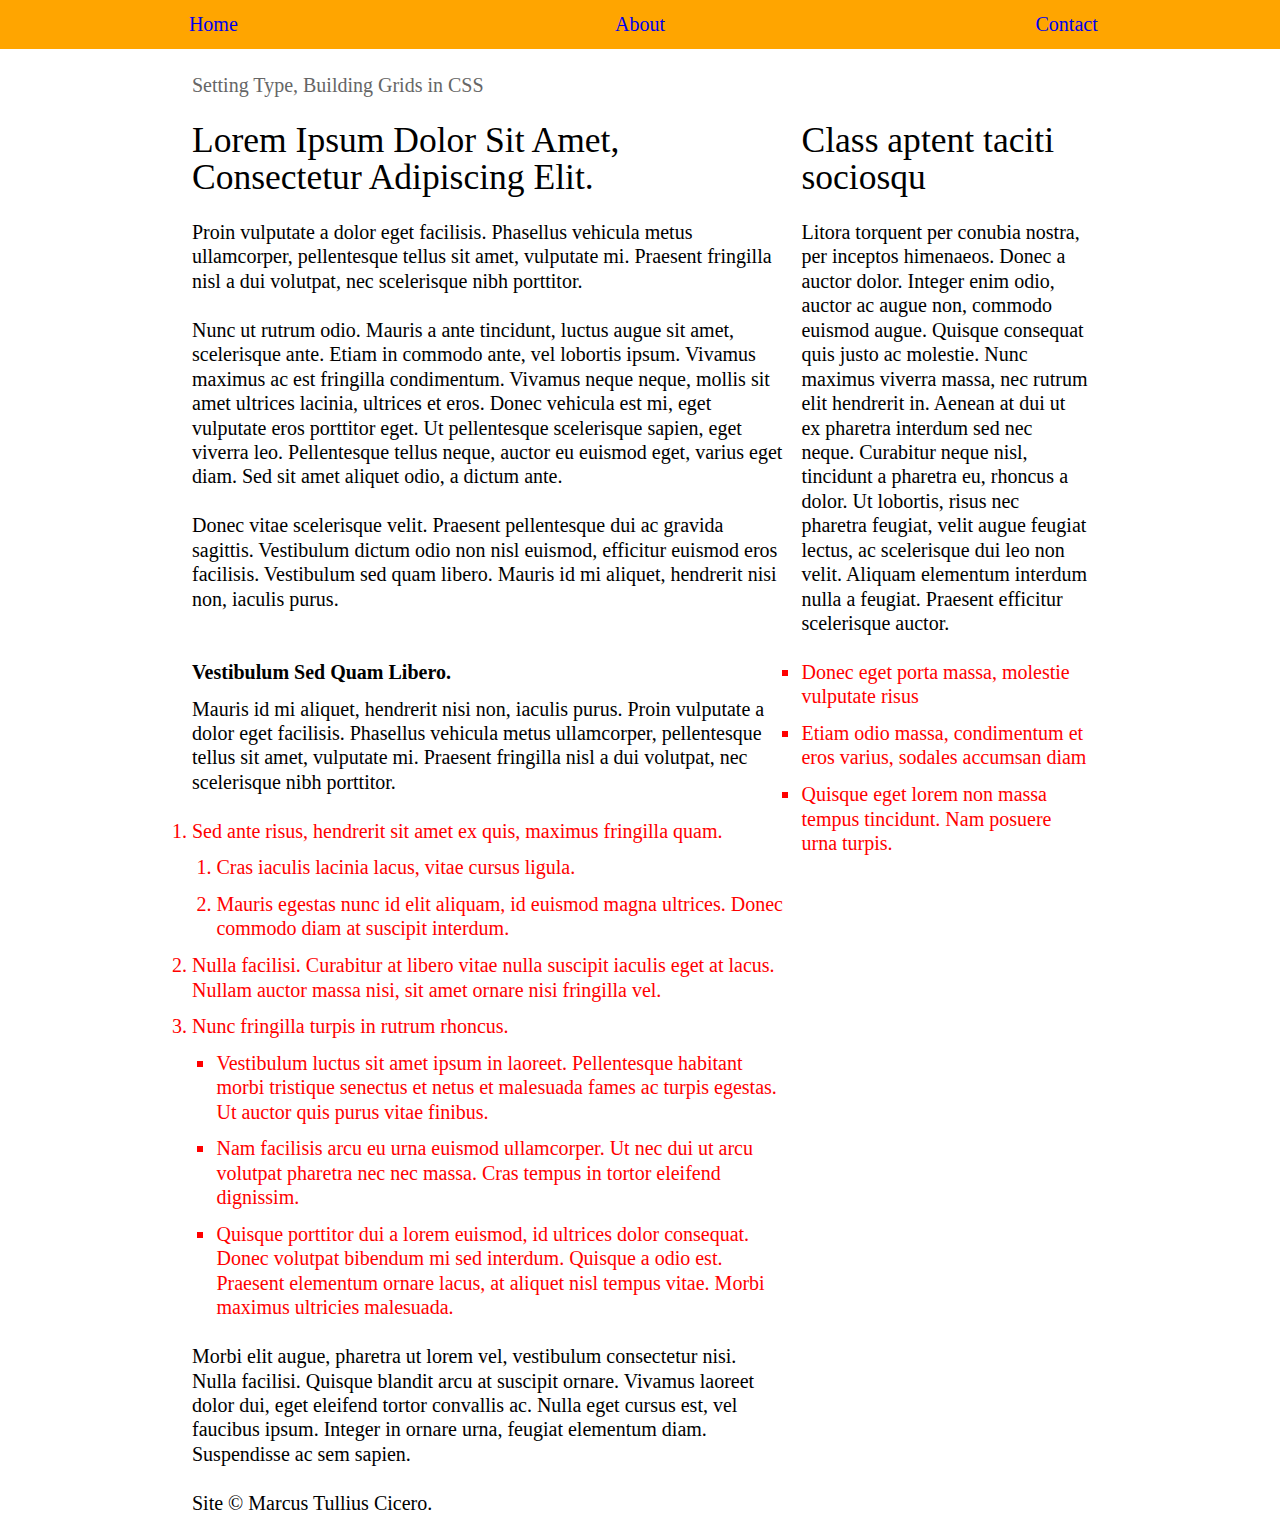
<file: demos/index.html>
<!DOCTYPE html>
<html lang="en">
  <head>
    <title>Setting Type, Building Grids in CSS</title>
    <meta charset="utf-8" />
    <meta name="viewport"
      content="width=device-width,initial-scale=1.0,shrink-to-fit=no" />
    <link rel="stylesheet" href="css/screen.css" />
    <link rel="stylesheet" href="#//basehold.it/22" />
  </head>
  <body>
    <header id="header">
      <h1>Setting Type, Building Grids in CSS</h1>
      <nav id="navigation">
        <ul>
          <li><a href="#dummy">Home</a></li>
          <li><a href="#dummy">About</a></li>
          <li><a href="#dummy">Contact</a></li>
        </ul>
      </nav>
    </header>
    <main id="content">
      <article id="size-me">
      </article>
      <article id="primary">
        <h2>Lorem Ipsum Dolor Sit Amet, Consectetur Adipiscing Elit.</h2>
        <p class="lede">
          Proin vulputate a dolor eget facilisis. Phasellus vehicula metus ullamcorper, pellentesque
          tellus sit amet, vulputate mi. Praesent fringilla nisl a dui volutpat, nec scelerisque
          nibh porttitor.
        </p>
        <p>
          Nunc ut rutrum odio. Mauris a ante tincidunt, luctus augue sit amet, scelerisque ante.
          <b>Etiam in commodo ante, vel lobortis ipsum. Vivamus maximus ac est fringilla
          condimentum.</b> Vivamus neque neque, mollis sit amet ultrices lacinia, ultrices et eros.
          <i>Donec vehicula est mi, eget vulputate eros porttitor eget.</i> Ut pellentesque
          scelerisque sapien, eget viverra leo. Pellentesque tellus neque, auctor eu euismod eget,
          varius eget diam. Sed sit amet aliquet odio, a dictum ante.
        </p>
        <p>
          Donec vitae scelerisque velit. Praesent pellentesque dui ac gravida sagittis. Vestibulum
          dictum odio non nisl euismod, efficitur euismod eros facilisis. Vestibulum sed quam
          libero. Mauris id mi aliquet, hendrerit nisi non, iaculis purus.
        </p>
        <h3>Vestibulum Sed Quam Libero.</h3>
        <p>
          Mauris id mi aliquet, hendrerit nisi non, iaculis purus. Proin vulputate a dolor eget
          facilisis. Phasellus vehicula metus ullamcorper, pellentesque tellus sit amet, vulputate
          mi. Praesent fringilla nisl a dui volutpat, nec scelerisque nibh porttitor.
        </p>
        <ol>
          <li>
            Sed ante risus, hendrerit sit amet ex quis, maximus fringilla quam.
            <ol>
              <li>Cras iaculis lacinia lacus, vitae cursus ligula.</li>
              <li>
                Mauris egestas nunc id elit aliquam, id euismod magna ultrices. Donec commodo diam
                at suscipit interdum.
              </li>
            </ol>
          </li>
          <li>
            Nulla facilisi. Curabitur at libero vitae nulla suscipit iaculis eget at lacus. Nullam
            auctor massa nisi, sit amet ornare nisi fringilla vel.
          </li>
          <li>
            Nunc fringilla turpis in rutrum rhoncus.
            <ul>
              <li>
                Vestibulum luctus sit amet ipsum in laoreet. Pellentesque habitant morbi tristique
                senectus et netus et malesuada fames ac turpis egestas. Ut auctor quis purus vitae
                finibus.
              </li>
              <li>
                Nam facilisis arcu eu urna euismod ullamcorper. Ut nec dui ut arcu volutpat pharetra
                nec nec massa. Cras tempus in tortor eleifend dignissim.
              </li>
              <li>
                Quisque porttitor dui a lorem euismod, id ultrices dolor consequat. Donec volutpat
                bibendum mi sed interdum. Quisque a odio est. Praesent elementum ornare lacus, at
                aliquet nisl tempus vitae. Morbi maximus ultricies malesuada.
              </li>
            </ul>
          </li>
        </ol>
        <p>
          Morbi elit augue, pharetra ut lorem vel, vestibulum consectetur nisi. Nulla facilisi.
          Quisque blandit arcu at suscipit ornare. Vivamus laoreet dolor dui, eget eleifend tortor
          convallis ac. Nulla eget cursus est, vel faucibus ipsum. Integer in ornare urna, feugiat
          elementum diam. Suspendisse ac sem sapien.
        </p>
      </article>
      <aside id="supporting">

        <h2>Class aptent taciti sociosqu</h2>
        <p>
          Litora torquent per conubia nostra, per inceptos himenaeos. Donec a auctor dolor. Integer
          enim odio, auctor ac augue non, commodo euismod augue. Quisque consequat quis justo ac
          molestie. Nunc maximus viverra massa, nec rutrum elit hendrerit in. Aenean at dui ut ex
          pharetra interdum sed nec neque. Curabitur neque nisl, tincidunt a pharetra eu, rhoncus a
          dolor. Ut lobortis, risus nec pharetra feugiat, velit augue feugiat lectus, ac scelerisque
          dui leo non velit. Aliquam elementum interdum nulla a feugiat. Praesent efficitur
          scelerisque auctor.
        </p>
        <ul>
          <li>
            Donec eget porta massa, molestie vulputate risus
          </li>
          <li>
            Etiam odio massa, condimentum et eros varius, sodales accumsan diam
          </li>
          <li>
            Quisque eget lorem non massa tempus tincidunt. Nam posuere urna turpis.
          </li>
        </ul>
      </aside>
    </main>
    <footer id="footer">
      <small>Site © Marcus Tullius Cicero.</small>
    </footer>
  </body>
</html>
</file>
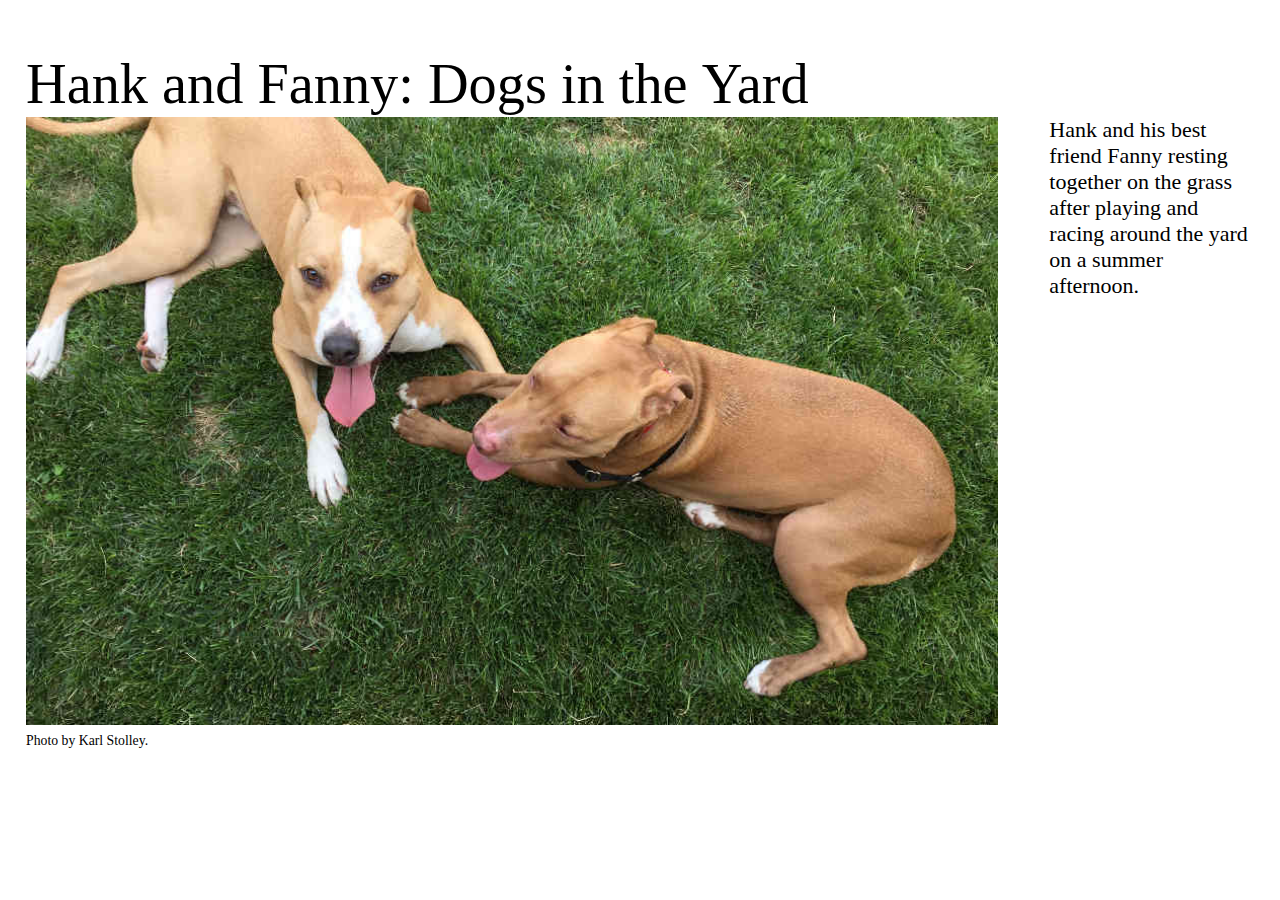
<file: responsive-images/index.html>
<!DOCTYPE html>
<html lang="en">
  <head>
    <title>Responsive Images</title>
    <meta charset="utf-8" />
    <meta name="viewport"
      content="width=device-width,initial-scale=1.0,shrink-to-fit=no" />
    <link rel="stylesheet" href="css/screen.css" />
    <link rel="stylesheet" href="#//basehold.it/22" />
    <script src="js/modernizr.js"></script>
  </head>
  <body>
    <main id="content">
      <article id="primary">
        <header>
          <h1>Hank and Fanny: Dogs in the&nbsp;Yard</h1>
        </header>
        <figure class="photo">
          <img
            id="hank-and-fanny"
            alt="Photo of Hank and Fanny on the grass."
            srcset="images/hank-and-fanny-cropped-original.jpg 3264w,
              images/hank-and-fanny-1200-30.jpg 1200w,
              images/hank-and-fanny-960-30.jpg 960w,
              images/hank-and-fanny-600-60.jpg 600w,
              images/hank-and-fanny-480-60.jpg 480w,
              images/hank-and-fanny-350-60.jpg 350w"
            sizes="(min-width: 1020px) 75vw, (min-width: 650px) 55vw, 92vw"
            src="images/hank-and-fanny-350-60.jpg" />
          <figcaption>
            <p class="description">
              Hank and his best friend Fanny resting together on the grass after playing and racing
              around the yard on a summer afternoon.
            </p>
          </figcaption>
        </figure>
        <footer>
          <small>Photo by Karl Stolley.</small>
        </footer>
      </article>
    </main>
    <script src="js/image-src.js"></script>
  </body>
</html>
</file>
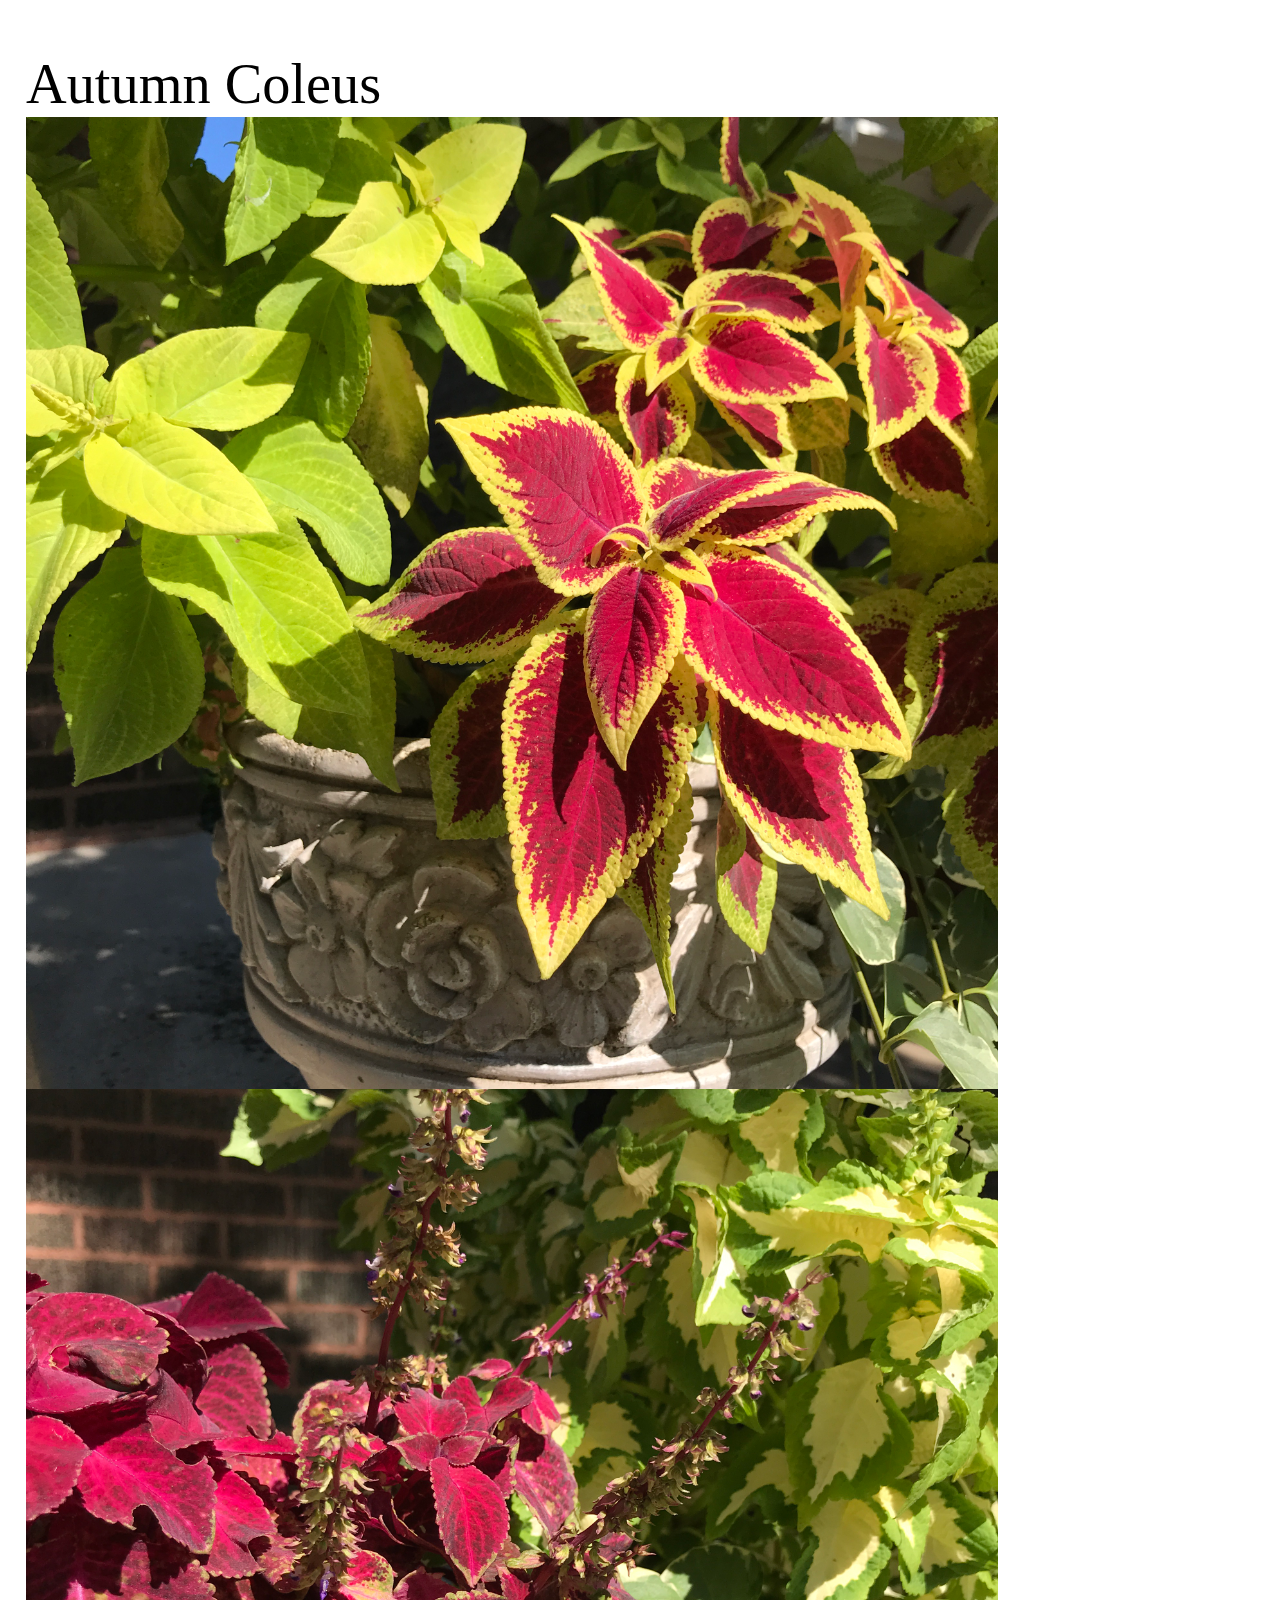
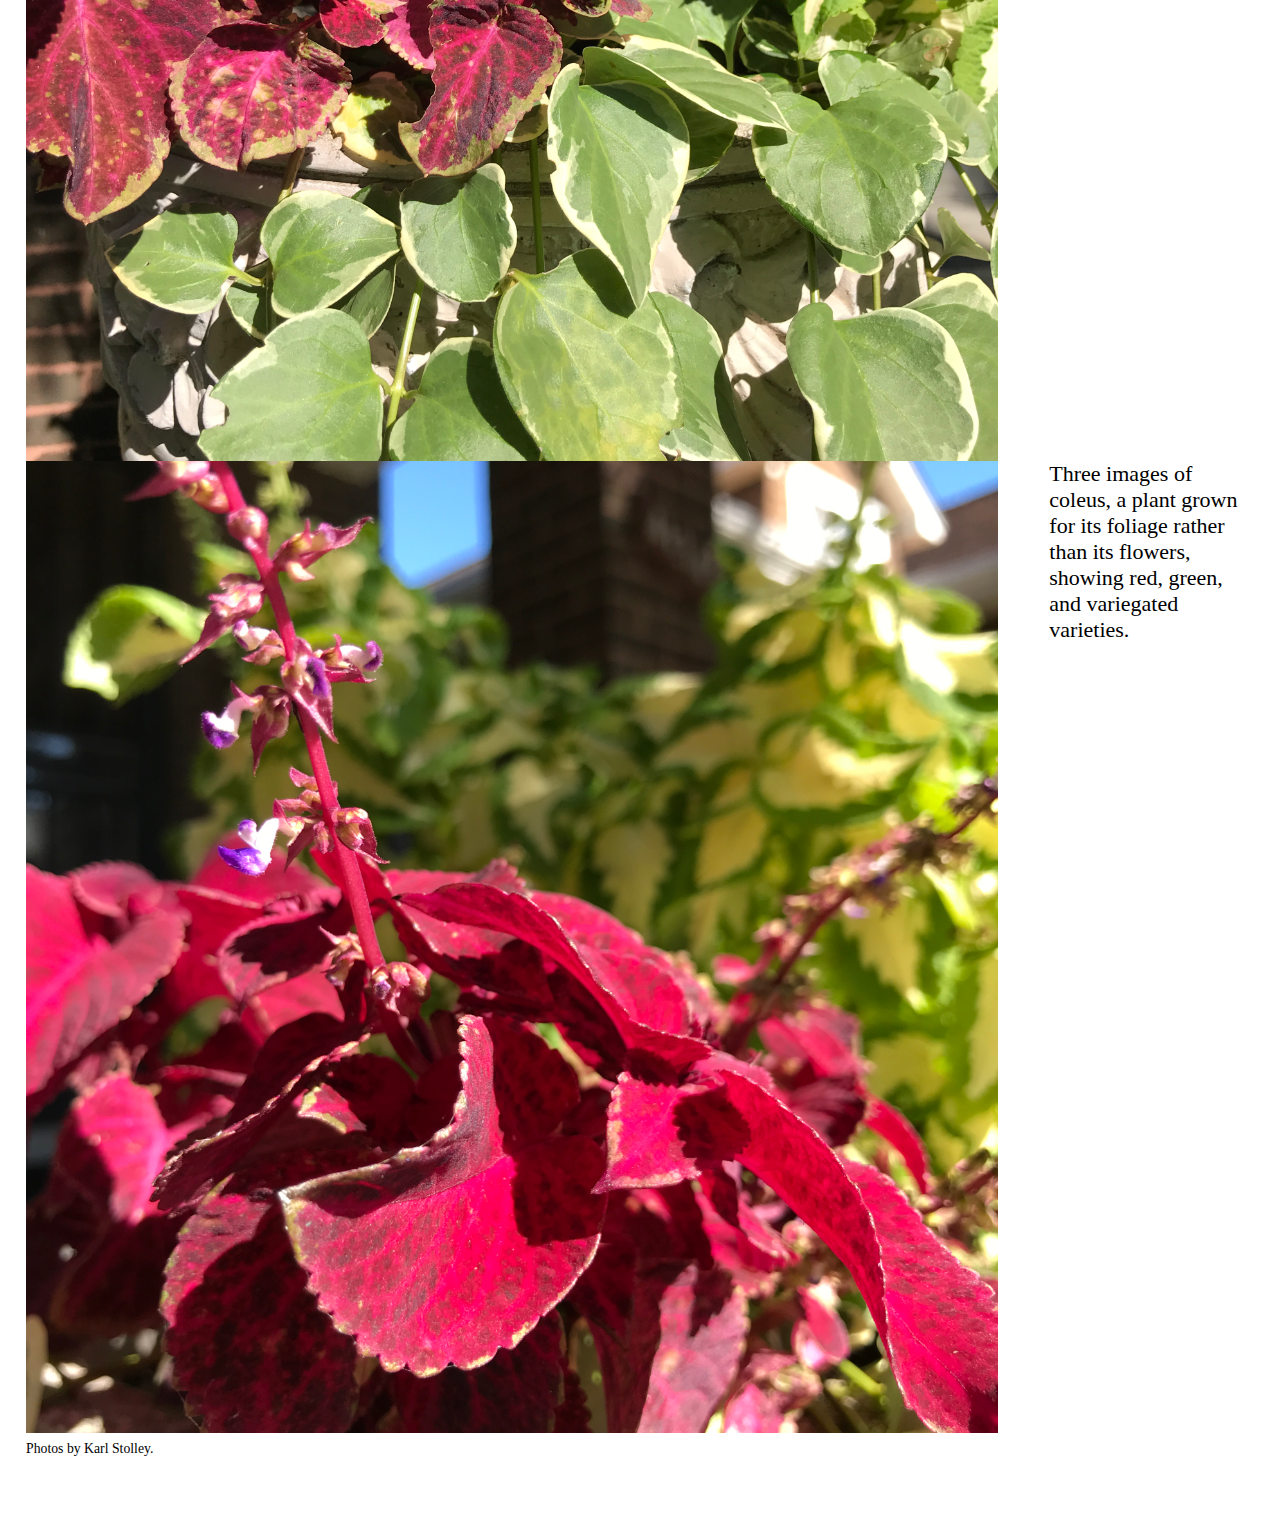
<file: responsive-images/coleus/index.html>
<!DOCTYPE html>
<html lang="en">
  <head>
    <title>Responsive Images</title>
    <meta charset="utf-8" />
    <meta name="viewport"
      content="width=device-width,initial-scale=1.0,shrink-to-fit=no" />
    <link rel="stylesheet" href="../css/screen.css" />
    <link rel="stylesheet" href="#//basehold.it/22" />
    <script src="../js/modernizr.js"></script>
  </head>
  <body>
    <main id="content">
      <article id="primary">
        <header>
          <h1>Autumn Coleus</h1>
        </header>
        <figure class="photo">
          <ul>
            <li>
              <img
                alt="Photo of coleus."
                src="../images/coleus-original-01.jpg" />
            </li>
            <li>
              <img
                alt="Photo of coleus."
                src="../images/coleus-original-02.jpg" />
            </li>
            <li>
              <img
                alt="Photo of coleus."
                src="../images/coleus-original-03.jpg" />
            </li>
          </ul>
          <figcaption>
            <p class="description">
              Three images of coleus, a plant grown for its foliage rather than its flowers, showing
              red, green, and variegated varieties.
            </p>
          </figcaption>
        </figure>
        <footer>
          <small>Photos by Karl Stolley.</small>
        </footer>
      </article>
    </main>
  </body>
</html>
</file>
<file: demos/css/screen.css>
/* http://meyerweb.com/eric/tools/css/reset/
   v2.0 | 20110126
   License: none (public domain)
*/
/* stylelint-disable*/
a,abbr,acronym,address,applet,article,aside,audio,b,big,blockquote,body,canvas,caption,center,cite,code,dd,del,details,dfn,div,dl,dt,em,embed,fieldset,figcaption,figure,footer,form,h1,h2,h3,h4,h5,h6,header,hgroup,html,i,iframe,img,ins,kbd,label,legend,li,mark,menu,nav,object,ol,output,p,pre,q,ruby,s,samp,section,small,span,strike,strong,sub,summary,sup,table,tbody,td,tfoot,th,thead,time,tr,tt,u,ul,var,video{margin:0;padding:0;border:0;font:inherit;vertical-align:baseline}article,aside,details,figcaption,figure,footer,header,hgroup,main,menu,nav,section{display:block}html{line-height:1}body{line-height:inherit}ol,ul{list-style:none}blockquote,q{quotes:none}blockquote:after,blockquote:before,q:after,q:before{content:'';content:none}table{border-collapse:collapse;border-spacing:0}
/* stylelint-enable */

/* Begin site styles below */
/*
  Using an 18/22 base typographic setting, according to a 4:3 modular scale
  http://www.modularscale.com/?18&px&1.333
*/
html {
  font-size: 1.125em; /* 18 / 16 = 1.125*/
  line-height: 1.222em; /* 22 /18 = 1.222 */

  text-rendering: optimizeLegibility;
  -moz-text-size-adjust: 100%;
  -webkit-text-size-adjust: 100%;
  -ms-text-size-adjust: 100%;
  text-size-adjust: 100%;
}

body {
  padding-top: 3.666em; /* 66 / 18 = 3.666 */
  padding-left: 1.222em; /* 22 /18 = 1.222 */
  padding-right: 1.222em; /* 22 /18 = 1.222 */
}

h1,h2,h3,p {
  padding-bottom: 1.222em; /* 22 /18 = 1.222 */
}

h1 {
  color: #666;
}
h2 {
  font-size: 1.777em; /* 31.984 / 18 = 1.777 */
  line-height: 1.0318em; /* 33 / 31.984 = 1.0318 */
  padding-bottom: 0.689em; /* 22 / 31.984 = 0.689 */
}
h3 {
  font-weight: bold;
  padding-top: 1.222em; /* 22 /18 = 1.222 */
  padding-bottom: 0.611em; /* 11 / 18 = 0.611 */
}
li {
  padding-bottom: 0.611em; /* 11 / 18 = 0.611 */
}
ul,ol {
  padding-bottom: 0.611em; /* 11 / 18 = 0.611 */
  color: red;
}

ul {
  list-style-type: square;
}

ol {
  list-style-type: decimal;
}

li > ul,
li > ol {
  padding-left: 1.222em; /* 22 /18 = 1.222 */
  padding-top: 0.611em; /* 11 / 18 = 0.611 */
  padding-bottom: 0;
}

li li:last-child{
  padding-bottom: 0;
}

#navigation {
  position: absolute;
  top: 0;
  left: 0;
  width: 100%;
}

#navigation li{
  float: left;
  width: 33.333333%;
}

/*Modular*/
nav ul {
  list-style-type: none;
}

nav a {
  display: block;
  padding: 0.611em 0 0.611em 0;
  background-color: orange;
  text-align: center;
  text-decoration: none;
}

/* State */
@media screen and (min-width: 370px){
  body {
    padding-left: 5.945946%; /* 22 / 370 = 0.05945946 */
    padding-right: 5.945946%; /* 22 / 370 = 0.05945946 */
  }
}

@media screen and (min-width: 625px){
  html {
    font-size: 1.25em /* 20 / 16 = 1.25 */
  }
}

@media screen and (min-width: 720px){
  body {
    padding-left: 11.111111%; /* 80 / 720 = 0.11111111 */
    padding-right: 11.111111%; /* 80 / 720 = 0.11111111 */
  }
}

@media screen and (min-width: 920px){
  /*
   920px / whole screen
   -60px / margin(total)
   275px / each column
   17.5px / each gutter

   left-hand column: 275px*2 + 17.5 = 567.5px;
   right-hand column: 275px;
  */
  body {
    padding-right: 3.2698696%;  /* 30 / 920 = 0.032698696 */
    padding-left: 3.2698696%;  /* 30 / 920 = 0.032698696 */
  }

  #primary {
    width: 65.988372%; /* 567.5 / 860 = 0.65988372*/
    float: left;
  }

  #supporting {
    width: 31.976744%; /* 275 / 860 = 0.31976744*/
    float: left;
    margin-left: 2.034884%; /* 17.5 / 860 = 0.02034884 */
  }

  #footer {
    clear: both;
  }
}

@media screen and (min-width: 1185px){
  body {
    padding-left: 15%;
    padding-right: 15%;
  }
}
</file>
<file: responsive-images/css/screen.css>
/* http://meyerweb.com/eric/tools/css/reset/
   v2.0 | 20110126
   License: none (public domain)
*/
/* stylelint-disable */
a,abbr,acronym,address,applet,article,aside,audio,b,big,blockquote,body,canvas,caption,center,cite,code,dd,del,details,dfn,div,dl,dt,em,embed,fieldset,figcaption,figure,footer,form,h1,h2,h3,h4,h5,h6,header,hgroup,html,i,iframe,img,ins,kbd,label,legend,li,mark,menu,nav,object,ol,output,p,pre,q,ruby,s,samp,section,small,span,strike,strong,sub,summary,sup,table,tbody,td,tfoot,th,thead,time,tr,tt,u,ul,var,video{margin:0;padding:0;border:0;font:inherit;vertical-align:baseline}article,aside,details,figcaption,figure,footer,header,hgroup,main,menu,nav,section{display:block}html,.stylelint{line-height:1}body,.stylelint{line-height:inherit}ol,ul,.stylelint{list-style:none}blockquote,q{quotes:none}blockquote:after,blockquote:before,q:after,q:before{content:'';content:none}table{border-collapse:collapse;border-spacing:0}
/* stylelint-enable */

/* Begin site styles below */

/* Base Styles */
/*
  Hint: these tend to be
  1. element selectors
  2. concerned with color and typography
  3. basic element presenation
*/

/*
  Setting type with a minor sixth (5:8 or 1.6) modular scale
  http://www.modularscale.com/?22&px&1.6
*/
html {
  font-size: 1.375em; /* 22 / 16 = 1.375 */
  line-height: 1.182em; /* 26 / 22 = 1.182 */
}
body {
  /* Top & Bottom: 52 / 22 = 2.364em */
  /* Right & Left: 26 / 22 = 1.182 */
  padding: 2.364em 1.182em;
}

h1 {
  font-size: 2.56em; /* 56.32 / 22 = 2.56 */
  line-height: 1.154em; /* 65 / 56.32 = 1.154 */
}

small {
  font-size: 0.625em; /* 13.75 / 22 = 0.625 */
  line-height: 1.891em; /* 26 / 13.75 = 1.891 */
}

/* Responsive Media */
img,
video,
audio {
  display: block;
  max-width: 100%;
}

/* Layout Styles */
/*
  Hint: these tend to be
  1. IDs; but also classes, sometimes
  2. concerned with layout and spatial
     relationships
*/



/* Modular Styles */
/*
  Repeating style patterns.
  Hint: these tend to be:
  1. classes and relationship selectors
  2. concerned with adjustments to base styles,
      spacing, color, etc. etc.
*/



/* State Styles */
/*
  States of the browser and user access
  conditions.
  Hint: these tend to be:
  1. Driven by media queries
  2. Influenced by JavaScript
  3. Organized by Base, Layout, Module, State
*/

/*
  5-column grid: 600px;
  100px-wide columns
  25px-wide gutters
  2-column module = 225px;
  3-column module = 350px;
  4-column module = 475px;
  4-column offset = 500px;
*/
@media screen and (min-width: 650px) {
  .photo img {
    width: 58.3333333%; /* 350 / 600px = 0.583333333 */
    float: left;
  }
  .photo figcaption {
    width: 37.5%; /* 225 / 600 = 0.375 */
    float: left;
    margin-left: 4.1666667%; /* 25 / 600 = 0.041666667 */
  }
  footer {
    clear: both;
  }
}

@media screen and (min-width: 1020px) {
  .photo img {
    width: 79.1666667%; /* 475 / 600px = 0.791666667 */
  }
  .photo figcaption {
    width: 16.6666667%; /* 100 / 600 = 0.166666667 */
  }
}
</file>
